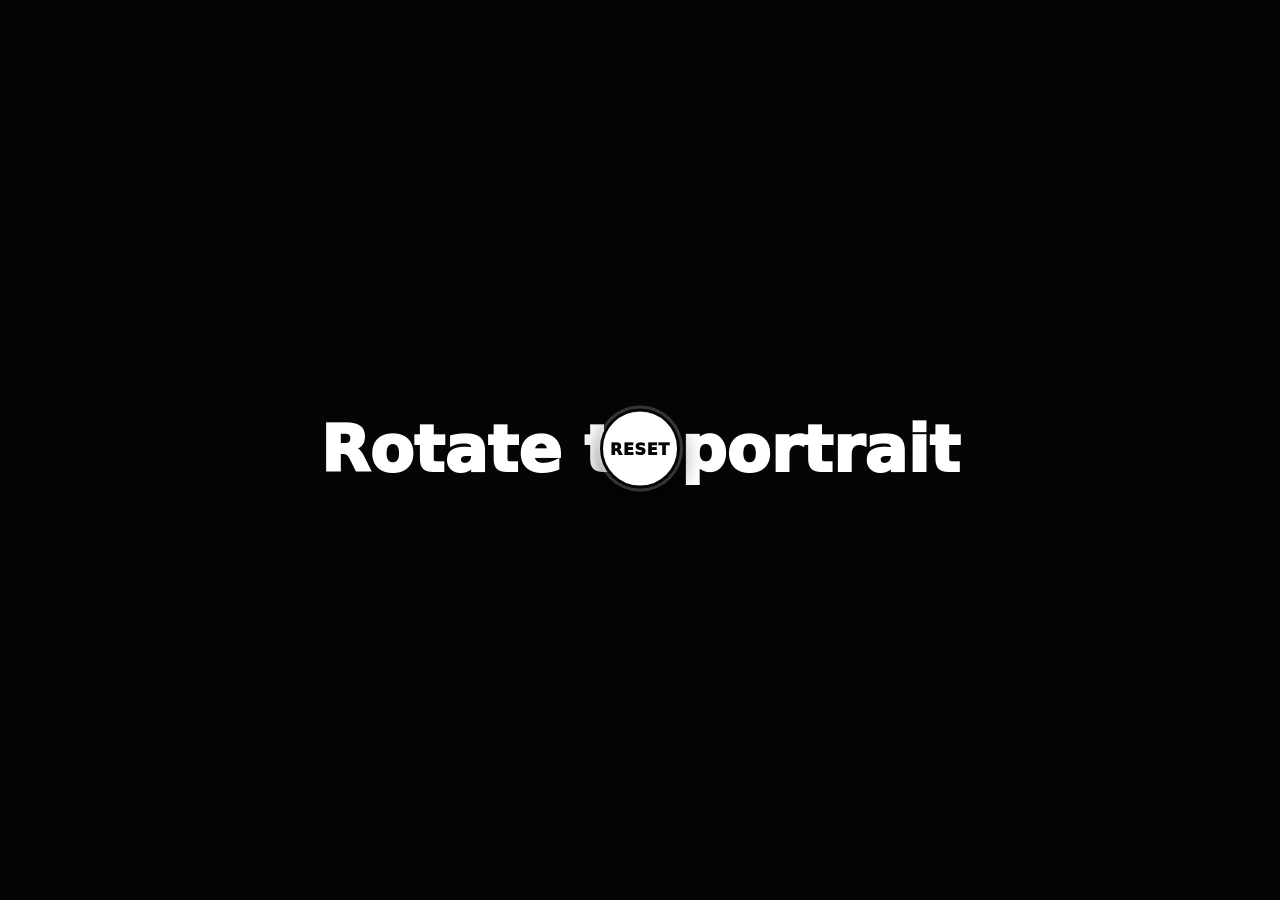
<file: points-tracker.html>
<!doctype html>
<html lang="en">
<head>
  <meta charset="utf-8" />
  <meta name="viewport" content="width=device-width, initial-scale=1, viewport-fit=cover, user-scalable=no" />
  <meta name="apple-mobile-web-app-capable" content="yes" />
  <meta name="apple-mobile-web-app-status-bar-style" content="black-translucent" />
  <meta name="mobile-web-app-capable" content="yes" />
  <meta name="theme-color" content="#050505" />
  <meta name="application-name" content="Score Tracker" />
  <meta name="apple-mobile-web-app-title" content="Score Tracker" />
  <script>
    // Chrome on Android needs a Web App Manifest with display set to fullscreen/standalone.
    // This keeps the project as one HTML file by generating the manifest at runtime.
    (() => {
      const iconSvg = `<svg xmlns="http://www.w3.org/2000/svg" viewBox="0 0 512 512"><rect width="512" height="512" rx="96" fill="#050505"/><text x="256" y="306" text-anchor="middle" font-family="Arial Black, Impact, sans-serif" font-size="168" font-weight="900" fill="#fff">50</text></svg>`;
      const iconUrl = "data:image/svg+xml," + encodeURIComponent(iconSvg);
      const manifest = {
        name: "Score Tracker",
        short_name: "Scores",
        description: "Two-player score tracker",
        start_url: location.href.split("#")[0],
        scope: new URL("./", location.href).href,
        display: "fullscreen",
        display_override: ["fullscreen", "standalone"],
        orientation: "portrait",
        background_color: "#050505",
        theme_color: "#050505",
        icons: [
          { src: iconUrl, sizes: "512x512", type: "image/svg+xml", purpose: "any maskable" }
        ]
      };
      const blob = new Blob([JSON.stringify(manifest)], { type: "application/manifest+json" });
      const link = document.createElement("link");
      link.rel = "manifest";
      link.href = URL.createObjectURL(blob);
      document.head.appendChild(link);
    })();
  </script>
  <title>Score Tracker</title>
  <style>
    :root {
      --bg: #050505;
      --panel: #101010;
      --panel-alt: #0b0b0b;
      --line: rgba(255, 255, 255, 0.2);
      --text: #fff;
      --minus: rgba(255, 80, 80, 0.34);
      --plus: rgba(80, 255, 140, 0.34);
      --minus-active: rgba(255, 80, 80, 0.55);
      --plus-active: rgba(80, 255, 140, 0.55);
    }

    * {
      box-sizing: border-box;
      -webkit-tap-highlight-color: transparent;
      user-select: none;
      -webkit-user-select: none;
      touch-action: manipulation;
    }

    html,
    body {
      width: 100%;
      height: 100%;
      margin: 0;
      overflow: hidden;
      background: var(--bg);
      color: var(--text);
      font-family: Impact, Haettenschweiler, "Arial Black", "Franklin Gothic Heavy", system-ui, sans-serif;
    }

    body {
      position: fixed;
      inset: 0;
      overscroll-behavior: none;
    }

    button {
      font: inherit;
      color: inherit;
      border: 0;
      background: none;
      padding: 0;
      cursor: pointer;
    }

    .app {
      position: fixed;
      inset: 0;
      width: 100vw;
      height: 100vh;
      height: 100dvh;
      background: radial-gradient(circle at center, #151515 0%, #050505 62%);
      display: grid;
      grid-template-rows: minmax(0, 1fr) minmax(0, 1fr);
      overflow: hidden;
    }

    .half {
      position: relative;
      overflow: hidden;
      display: grid;
      grid-template-columns: 1fr 1fr;
      background: var(--panel);
      min-height: 0;
    }

    .half.top {
      transform: rotate(180deg);
      background: var(--panel-alt);
    }

    .half.bottom {
      border-top: 3px solid var(--line);
    }

    .score {
      position: absolute;
      inset: 0;
      z-index: 2;
      display: flex;
      align-items: center;
      justify-content: center;
      pointer-events: none;
      color: var(--text);
      font-size: clamp(7.5rem, 39vw, 23rem);
      font-weight: 1000;
      line-height: 0.82;
      letter-spacing: -0.035em;
      text-shadow: 0 0 1.6rem rgba(255, 255, 255, 0.2);
      font-variant-numeric: tabular-nums;
    }

    .touch-zone {
      position: relative;
      z-index: 1;
      height: 100%;
      min-width: 50vw;
      background: transparent;
    }

    .touch-zone::before {
      content: attr(data-symbol);
      position: absolute;
      inset: 0;
      display: flex;
      align-items: center;
      justify-content: center;
      font-size: clamp(6rem, 28vw, 17rem);
      font-weight: 1000;
      line-height: 1;
      text-shadow: 0 0 1rem currentColor;
    }

    .touch-zone[data-action="decrement"]::before { color: var(--minus); }
    .touch-zone[data-action="increment"]::before { color: var(--plus); }
    .touch-zone[data-action="decrement"]:active::before { color: var(--minus-active); }
    .touch-zone[data-action="increment"]:active::before { color: var(--plus-active); }

    .touch-zone:first-child {
      border-right: 1px solid rgba(255, 255, 255, 0.08);
    }

    .center-bar {
      position: fixed;
      left: 0;
      right: 0;
      top: 50%;
      z-index: 10;
      height: 0;
      display: flex;
      align-items: center;
      justify-content: center;
      pointer-events: none;
      transform: translateY(-1.5px);
    }

    .reset-button {
      pointer-events: auto;
      width: clamp(3.2rem, 15vw, 5rem);
      height: clamp(3.2rem, 15vw, 5rem);
      border-radius: 999px;
      background: #fff;
      color: #050505;
      border: 0.24rem solid #050505;
      box-shadow: 0 0 0 3px rgba(255, 255, 255, 0.2), 0 0.55rem 1.5rem rgba(0, 0, 0, 0.6);
      font-family: system-ui, sans-serif;
      font-size: clamp(0.72rem, 3vw, 1rem);
      font-weight: 1000;
      letter-spacing: 0.04em;
      text-transform: uppercase;
    }

    .reset-button:active {
      transform: scale(0.96);
    }

    .modal-backdrop {
      position: fixed;
      inset: 0;
      z-index: 50;
      display: none;
      background: rgba(0, 0, 0, 0.78);
      backdrop-filter: blur(0.25rem);
    }

    .modal-backdrop.show {
      display: block;
    }

    .confirm-panel {
      position: absolute;
      left: 50%;
      bottom: max(2rem, env(safe-area-inset-bottom));
      transform: translateX(-50%);
      width: min(92vw, 28rem);
      padding: 1rem;
      border-radius: 1.25rem;
      background: #f7f7f7;
      color: #050505;
      font-family: system-ui, -apple-system, BlinkMacSystemFont, "Segoe UI", sans-serif;
      box-shadow: 0 1rem 3rem rgba(0, 0, 0, 0.65);
    }

    .confirm-panel h2 {
      margin: 0 0 0.35rem;
      font-size: 1.25rem;
      line-height: 1.1;
      font-weight: 1000;
    }

    .confirm-panel p {
      margin: 0 0 1rem;
      color: #333;
      font-size: 1rem;
      line-height: 1.35;
      font-weight: 650;
    }

    .modal-actions {
      display: grid;
      grid-template-columns: 1fr 1fr;
      gap: 0.75rem;
    }

    .modal-actions button {
      min-height: 3.25rem;
      border-radius: 0.9rem;
      font-family: system-ui, -apple-system, BlinkMacSystemFont, "Segoe UI", sans-serif;
      font-size: 1rem;
      font-weight: 1000;
    }

    .cancel-button {
      background: #d8d8d8;
      color: #050505;
    }

    .confirm-button {
      background: #050505;
      color: #fff;
    }

    @media (orientation: landscape) {
      .app::after {
        content: "Rotate to portrait";
        position: fixed;
        inset: 0;
        z-index: 100;
        display: flex;
        align-items: center;
        justify-content: center;
        background: #050505;
        color: #fff;
        font-family: system-ui, sans-serif;
        font-size: clamp(1.6rem, 6vw, 4rem);
        font-weight: 1000;
        text-align: center;
        padding: 2rem;
      }
    }
  </style>
</head>
<body>
  <main class="app" aria-label="Two-player scoring tracker">
    <section class="half top" aria-label="Far player score controls">
      <button class="touch-zone" data-player="top" data-action="decrement" data-symbol="−" aria-label="Decrease far player score"></button>
      <button class="touch-zone" data-player="top" data-action="increment" data-symbol="+" aria-label="Increase far player score"></button>
      <div class="score" id="topScore" aria-live="polite">50</div>
    </section>

    <section class="half bottom" aria-label="Near player score controls">
      <button class="touch-zone" data-player="bottom" data-action="decrement" data-symbol="−" aria-label="Decrease near player score"></button>
      <button class="touch-zone" data-player="bottom" data-action="increment" data-symbol="+" aria-label="Increase near player score"></button>
      <div class="score" id="bottomScore" aria-live="polite">50</div>
    </section>
  </main>

  <div class="center-bar">
    <button class="reset-button" id="resetButton" aria-haspopup="dialog" aria-controls="confirmModal">Reset</button>
  </div>

  <div class="modal-backdrop" id="confirmModal" role="dialog" aria-modal="true" aria-labelledby="confirmTitle">
    <div class="confirm-panel">
      <h2 id="confirmTitle">Reset scores?</h2>
      <p>This will set both players back to 50.</p>
      <div class="modal-actions">
        <button class="cancel-button" id="cancelReset">Cancel</button>
        <button class="confirm-button" id="confirmReset">Yes, reset</button>
      </div>
    </div>
  </div>

  <script>
    (() => {
      "use strict";

      const DEFAULT_SCORE = 50;
      const MIN_SCORE = 0;
      const MAX_SCORE = 99;
      const STORAGE_KEY = "twoPlayerScoreTracker.v1";

      const topScoreEl = document.getElementById("topScore");
      const bottomScoreEl = document.getElementById("bottomScore");
      const resetButton = document.getElementById("resetButton");
      const modal = document.getElementById("confirmModal");
      const cancelReset = document.getElementById("cancelReset");
      const confirmReset = document.getElementById("confirmReset");

      let scores = loadScores();
      let pointerStarts = new Map();

      function clampScore(value) {
        return Math.max(MIN_SCORE, Math.min(MAX_SCORE, Number(value) || 0));
      }

      function loadScores() {
        try {
          const saved = JSON.parse(localStorage.getItem(STORAGE_KEY));
          return {
            top: clampScore(saved?.top ?? DEFAULT_SCORE),
            bottom: clampScore(saved?.bottom ?? DEFAULT_SCORE)
          };
        } catch {
          return { top: DEFAULT_SCORE, bottom: DEFAULT_SCORE };
        }
      }

      function saveScores() {
        localStorage.setItem(STORAGE_KEY, JSON.stringify(scores));
      }

      function render() {
        topScoreEl.textContent = String(scores.top).padStart(2, "0");
        bottomScoreEl.textContent = String(scores.bottom).padStart(2, "0");
      }

      function changeScore(player, delta) {
        scores[player] = clampScore(scores[player] + delta);
        saveScores();
        render();
      }

      function resetScores() {
        scores = { top: DEFAULT_SCORE, bottom: DEFAULT_SCORE };
        saveScores();
        render();
      }

      function openModal() {
        modal.classList.add("show");
        confirmReset.focus({ preventScroll: true });
      }

      function closeModal() {
        modal.classList.remove("show");
        resetButton.focus({ preventScroll: true });
      }

      document.querySelectorAll(".touch-zone").forEach((button) => {
        button.addEventListener("pointerdown", (event) => {
          pointerStarts.set(event.pointerId, {
            x: event.clientX,
            y: event.clientY,
            t: performance.now()
          });
        }, { passive: true });

        button.addEventListener("pointerup", (event) => {
          const start = pointerStarts.get(event.pointerId);
          pointerStarts.delete(event.pointerId);
          if (!start) return;

          const elapsed = performance.now() - start.t;
          const moved = Math.hypot(event.clientX - start.x, event.clientY - start.y);

          // A deliberate long press should do nothing. This also avoids repeat scoring.
          if (elapsed > 420 || moved > 28) return;

          const player = button.dataset.player;
          const delta = button.dataset.action === "increment" ? 1 : -1;
          changeScore(player, delta);
        }, { passive: true });

        button.addEventListener("pointercancel", (event) => {
          pointerStarts.delete(event.pointerId);
        }, { passive: true });

        button.addEventListener("contextmenu", (event) => {
          event.preventDefault();
        });
      });

      resetButton.addEventListener("click", openModal);
      cancelReset.addEventListener("click", closeModal);
      confirmReset.addEventListener("click", () => {
        resetScores();
        closeModal();
      });

      modal.addEventListener("click", (event) => {
        if (event.target === modal) closeModal();
      });

      document.addEventListener("keydown", (event) => {
        if (event.key === "Escape" && modal.classList.contains("show")) {
          closeModal();
        }
      });

      render();
    })();
  </script>
</body>
</html>
</file>
